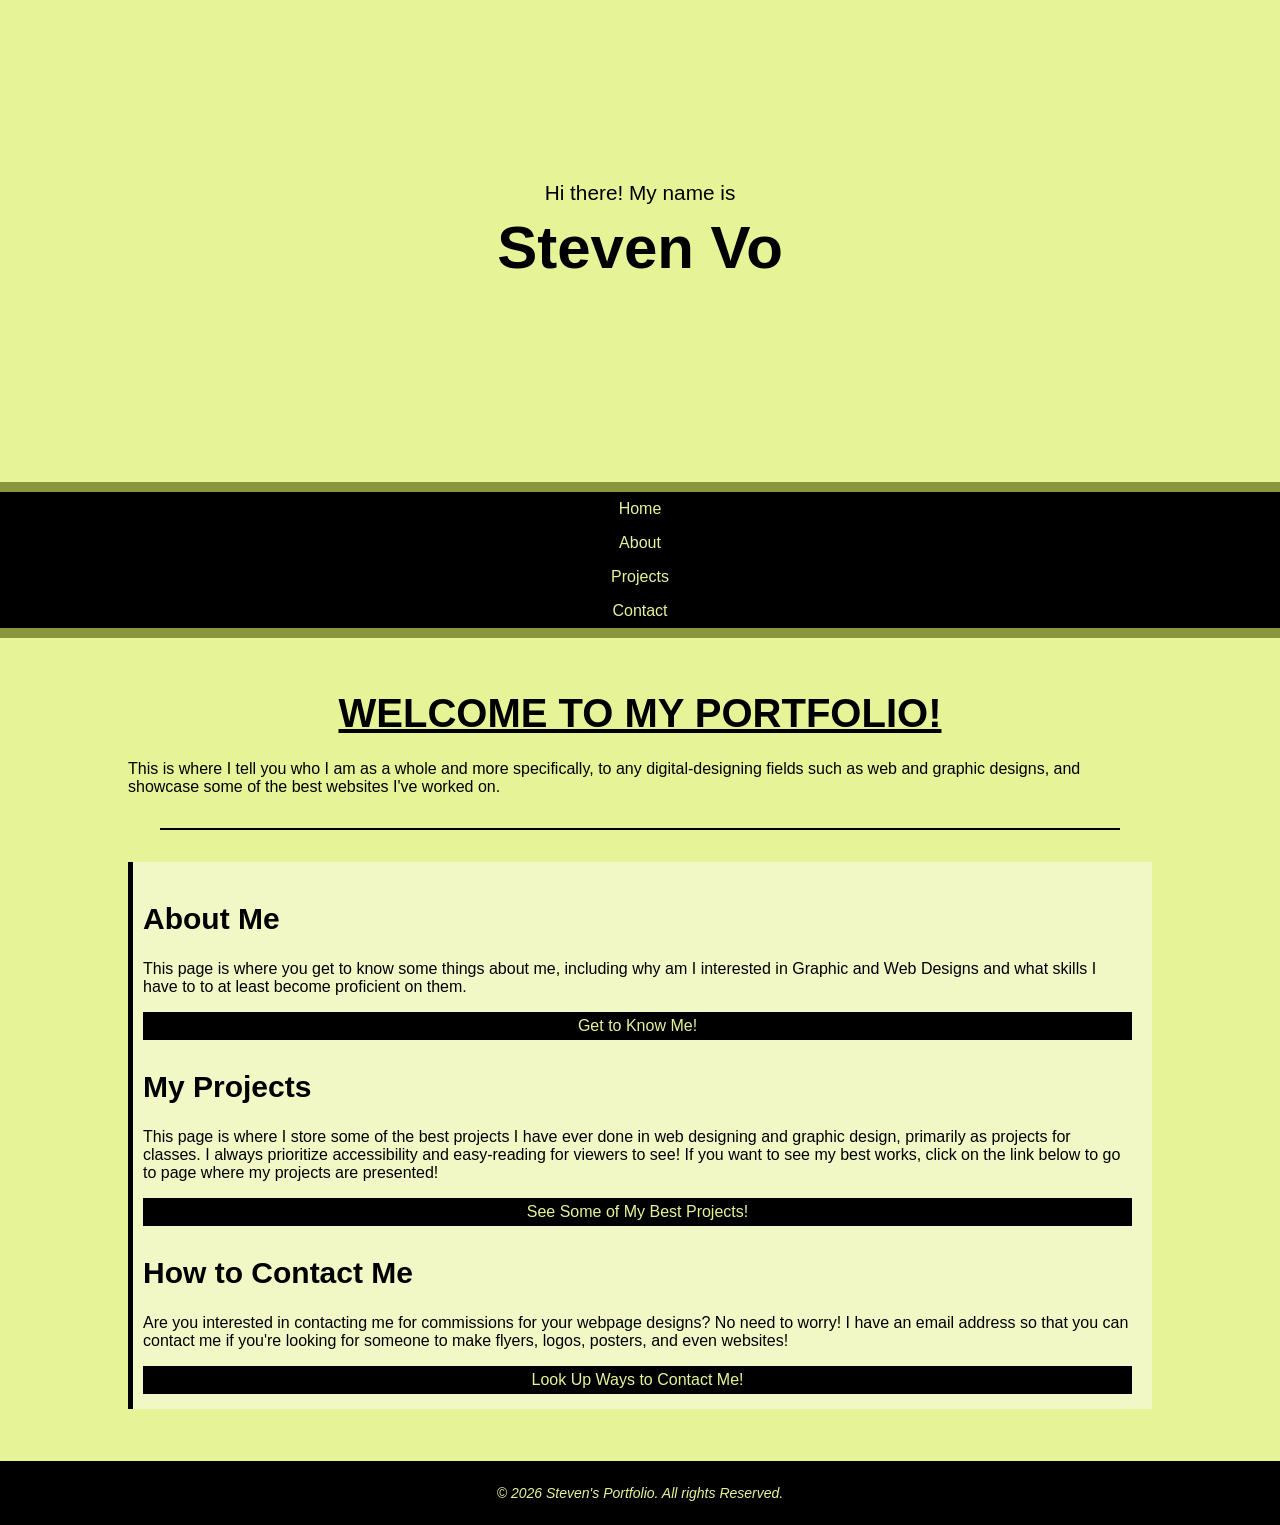
<file: index.html>
<head>
    <html lang="en">
    <meta charset="UTF-8">
    <link rel="stylesheet" type="text/css" href="style.css">
    <meta name="viewport" content="width=device-width, initial-scale=1.0">
    <title>Steven's Portfolio</title>
</head>

<body>
    <header>
        <p>Hi there! My name is</p>
        <h1>Steven Vo</h1>
    </header>
    <nav>
        <ul>
            <li><a href="index.html">Home</a></li>
            <li><a href="about.html">About</a></li>
            <li><a href="projects.html">Projects</a></li>
            <li><a href="contact.html">Contact</a></li>
        </ul>
    </nav>
    <main>
        <h2>Welcome to My Portfolio!</h2>
        <p>This is where I tell you who I am as a whole and more specifically, to any digital-designing fields such as web and graphic designs, and showcase some of the best websites I've worked on.</p>

        <hr>

        <div class="card-row">
            <section id="card">
                <h3>About Me</h3>
                <p>This page is where you get to know some things about me, including why am I interested in Graphic and Web Designs and what skills I have to to at least become proficient on them.</p>
                <a href="about.html">Get to Know Me!</a>
            </section>

            <section id="card">
                <h3>My Projects</h3>
                <p>This page is where I store some of the best projects I have ever done in web designing and graphic design, primarily as projects for classes. I always prioritize accessibility and easy-reading for viewers to see! If you want to see my best works, click on the link below to go to page where my projects are presented!</p>
                <a href="projects.html">See Some of My Best Projects!</a>
            </section>

            <section id="card">
                <h3>How to Contact Me</h3>
                <p>Are you interested in contacting me for commissions for your webpage designs? No need to worry! I have an email address so that you can contact me if you're looking for someone to make flyers, logos, posters, and even websites!</p>
                <a href="contact.html">Look Up Ways to Contact Me!</a>
            </section>
        </div>
    </main>
    <footer>
        <p>&copy; 2026 Steven's Portfolio. All rights Reserved.</p>
    </footer>
</body>
</file>
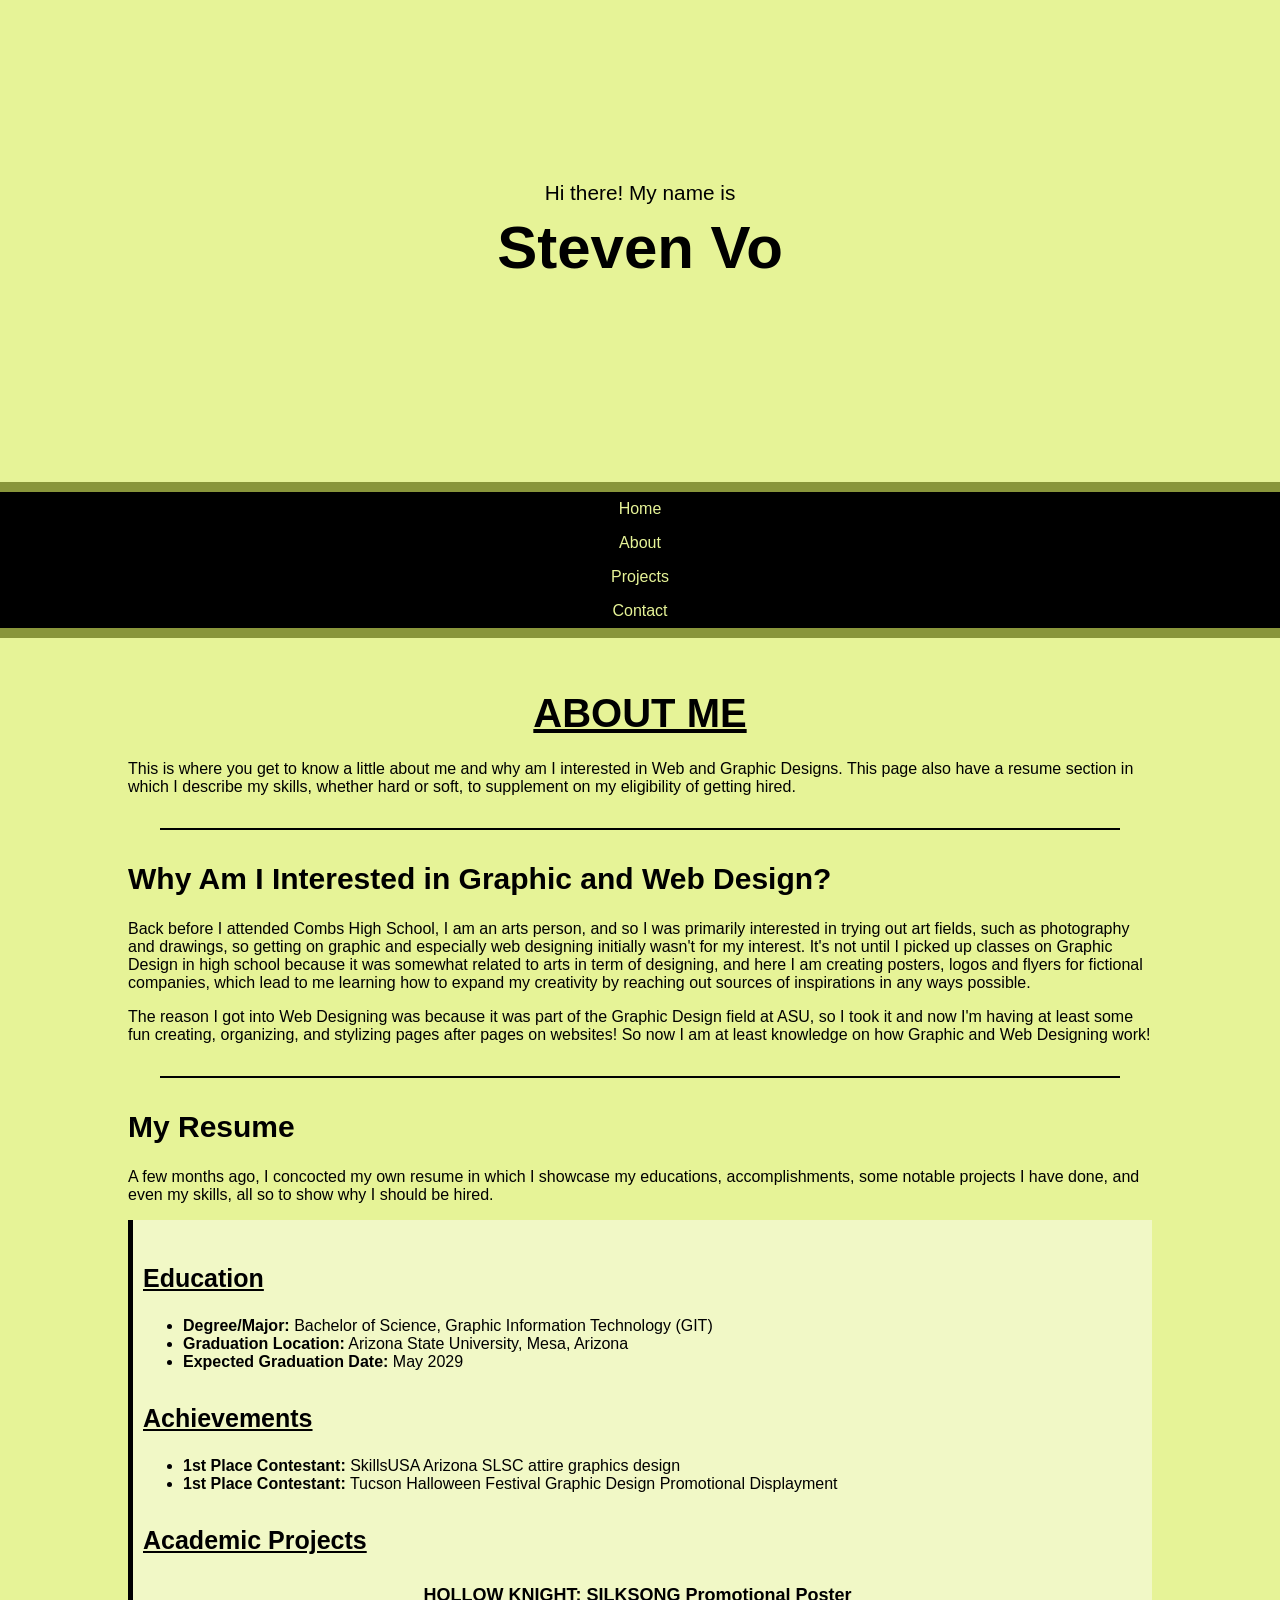
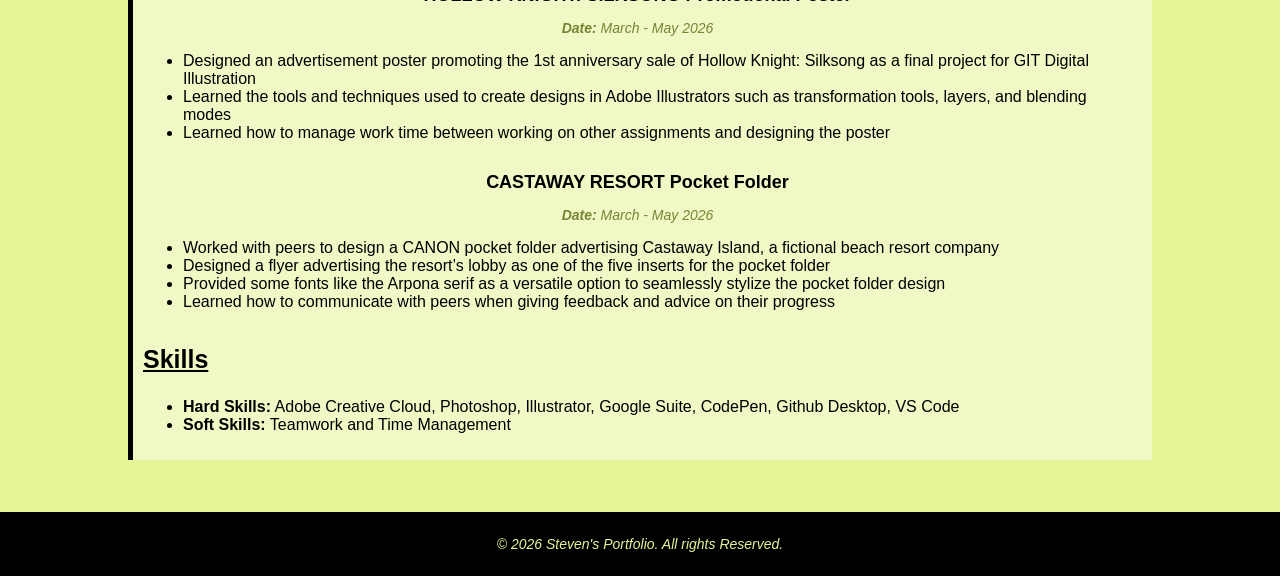
<file: about.html>
<head>
    <html lang="en">
    <meta charset="UTF-8">
    <link rel="stylesheet" type="text/css" href="style.css">
    <meta name="viewport" content="width=device-width, initial-scale=1.0">
    <title>Steven's Portfolio</title>
</head>

<body>
    <header>
        <p>Hi there! My name is</p>
        <h1>Steven Vo</h1>
    </header>
    <nav>
        <ul>
            <li><a href="index.html">Home</a></li>
            <li><a href="about.html">About</a></li>
            <li><a href="projects.html">Projects</a></li>
            <li><a href="contact.html">Contact</a></li>
        </ul>
    </nav>
    <main>
        <h2>About Me</h2>
        <p>This is where you get to know a little about me and why am I interested in Web and Graphic Designs. This page also have a resume section in which I describe my skills, whether hard or soft, to supplement on my eligibility of getting hired.</p>
        <hr>
        <section>
            <h3>Why Am I Interested in Graphic and Web Design?</h3>
            <p>Back before I attended Combs High School, I am an arts person, and so I was primarily interested in trying out art fields, such as photography and drawings, so getting on graphic and especially web designing initially wasn't for my interest. It's not until I picked up classes on Graphic Design in high school because it was somewhat related to arts in term of designing, and here I am creating posters, logos and flyers for fictional companies, which lead to me learning how to expand my creativity by reaching out sources of inspirations in any ways possible.</p>
            <p>The reason I got into Web Designing was because it was part of the Graphic Design field at ASU, so I took it and now I'm having at least some fun creating, organizing, and stylizing pages after pages on websites! So now I am at least knowledge on how Graphic and Web Designing work!</p>
        </section>
        <hr>
        <section>
            <h3>My Resume</h3>
            <p>A few months ago, I concocted my own resume in which I showcase my educations, accomplishments, some notable projects I have done, and even my skills, all so to show why I should be hired.</p>
            
            <div class="card-row">
                <section id="card">
                    <h4>Education</h4>
                    <ul>
                        <li><strong>Degree/Major:</strong> Bachelor of Science, Graphic Information Technology (GIT)</li>
                        <li><strong>Graduation Location:</strong> Arizona State University, Mesa, Arizona</li>
                        <li><strong>Expected Graduation Date:</strong> May 2029</li>
                    </ul>
                </section>
                <section id="card">
                    <h4>Achievements</h4>
                    <ul>
                        <li><strong>1st Place Contestant:</strong> SkillsUSA Arizona SLSC attire graphics design</li>
                        <li><strong>1st Place Contestant:</strong> Tucson Halloween Festival Graphic Design Promotional Displayment</li>
                    </ul>
                </section>
                <section id="card">
                    <h4>Academic Projects</h4>
                    <section>
                        <h5>HOLLOW KNIGHT: SILKSONG Promotional Poster</h5>
                        <p class="date"><strong>Date:</strong> March - May 2026</p>
                        <ul>
                            <li>Designed an advertisement poster promoting the 1st anniversary sale of Hollow Knight: Silksong as a final project for GIT Digital Illustration</li>
                            <li>Learned the tools and techniques used to create designs in Adobe Illustrators such as transformation tools, layers, and blending modes</li>
                            <li>Learned how to manage work time between working on other assignments and designing the poster</li>
                        </ul>
                    </section>
                    <section>
                        <h5>CASTAWAY RESORT Pocket Folder</h5>
                        <p class="date"><strong>Date:</strong> March - May 2026</p>
                        <ul>
                            <li>Worked with peers to design a CANON pocket folder advertising Castaway Island, a fictional beach resort company</li>
                            <li>Designed a flyer advertising the resort’s lobby as one of the five inserts for the pocket folder</li>
                            <li>Provided some fonts like the Arpona serif as a versatile option to seamlessly stylize the pocket folder design</li>
                            <li>Learned how to communicate with peers when giving feedback and advice on their progress</li>
                        </ul>
                    </section>
                </section>
                <section id="card">
                    <h4>Skills</h4>
                    <ul>
                        <li><strong>Hard Skills:</strong> Adobe Creative Cloud, Photoshop, Illustrator, Google Suite, CodePen, Github Desktop, VS Code</li>
                        <li><strong>Soft Skills:</strong> Teamwork and Time Management</li>
                    </ul>
                </section>
            </section>
        </div>
    </main>
    <footer>
        <p>&copy; 2026 Steven's Portfolio. All rights Reserved.</p>
    </footer>
</body>
</file>
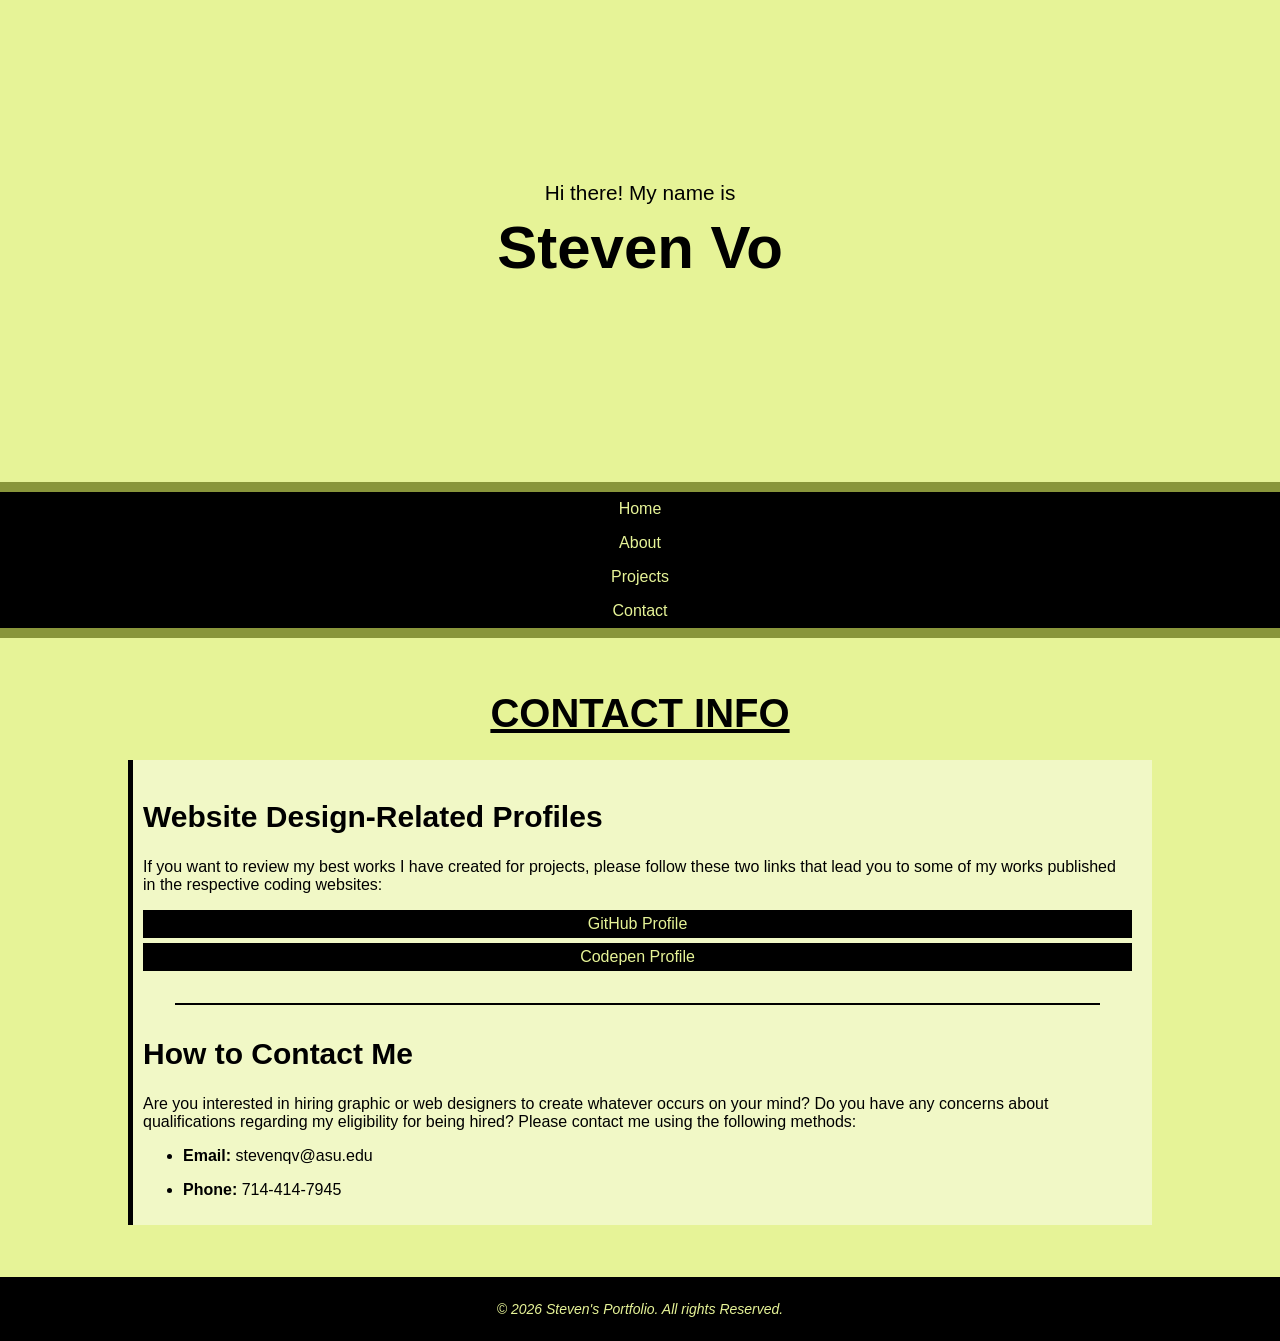
<file: contact.html>
<head>
    <html lang="en">
    <meta charset="UTF-8">
    <link rel="stylesheet" type="text/css" href="style.css">
    <meta name="viewport" content="width=device-width, initial-scale=1.0">
    <title>Steven's Portfolio</title>
</head>

<body>
    <header>
        <p>Hi there! My name is</p>
        <h1>Steven Vo</h1>
    </header>
    <nav>
        <ul>
            <li><a href="index.html">Home</a></li>
            <li><a href="about.html">About</a></li>
            <li><a href="projects.html">Projects</a></li>
            <li><a href="contact.html">Contact</a></li>
        </ul>
    </nav>
    <main>
            <h2>Contact Info</h2>
            <div class="card-row">
            <section>
                <h3>Website Design-Related Profiles</h3>
                <p>If you want to review my best works I have created for projects, please follow these two links that lead you to some of my works published in the respective coding websites:</p>
                <a href="https://github.com/stevenqv">GitHub Profile</a>
                <a href="https://codepen.io/Steven-Vo">Codepen Profile </a>
            </section>
            <hr>
            <section>
                <h3>How to Contact Me</h3>
                <p>Are you interested in hiring graphic or web designers to create whatever occurs on your mind? Do you have any concerns about qualifications regarding my eligibility for being hired? Please contact me using the following methods:</p>
                <ul>
                    <li><p><strong>Email:</strong> stevenqv@asu.edu</p></li>
                    <li><p><strong>Phone:</strong> 714-414-7945</p></li>
                </ul>
            </section>
        </div>
    </main>
    <footer>
        <p>&copy; 2026 Steven's Portfolio. All rights Reserved.</p>
    </footer>
</body>
</file>
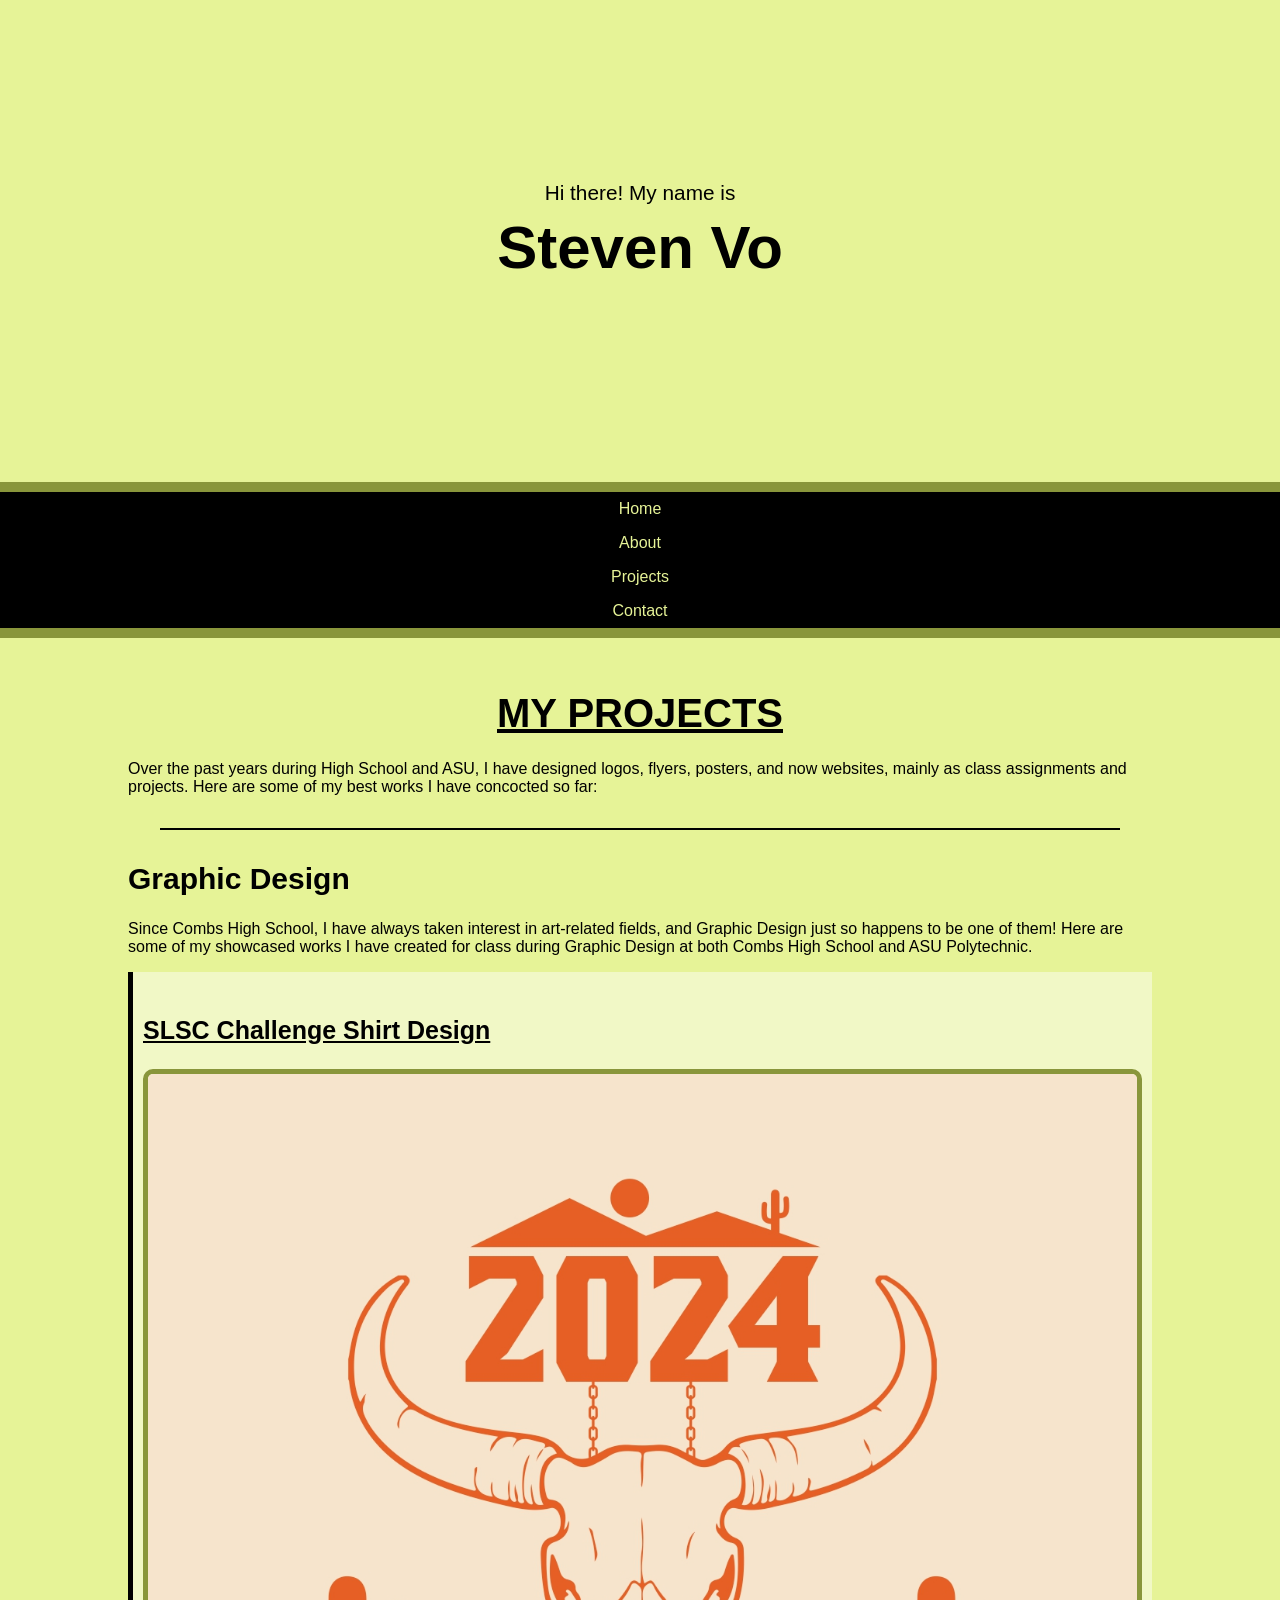
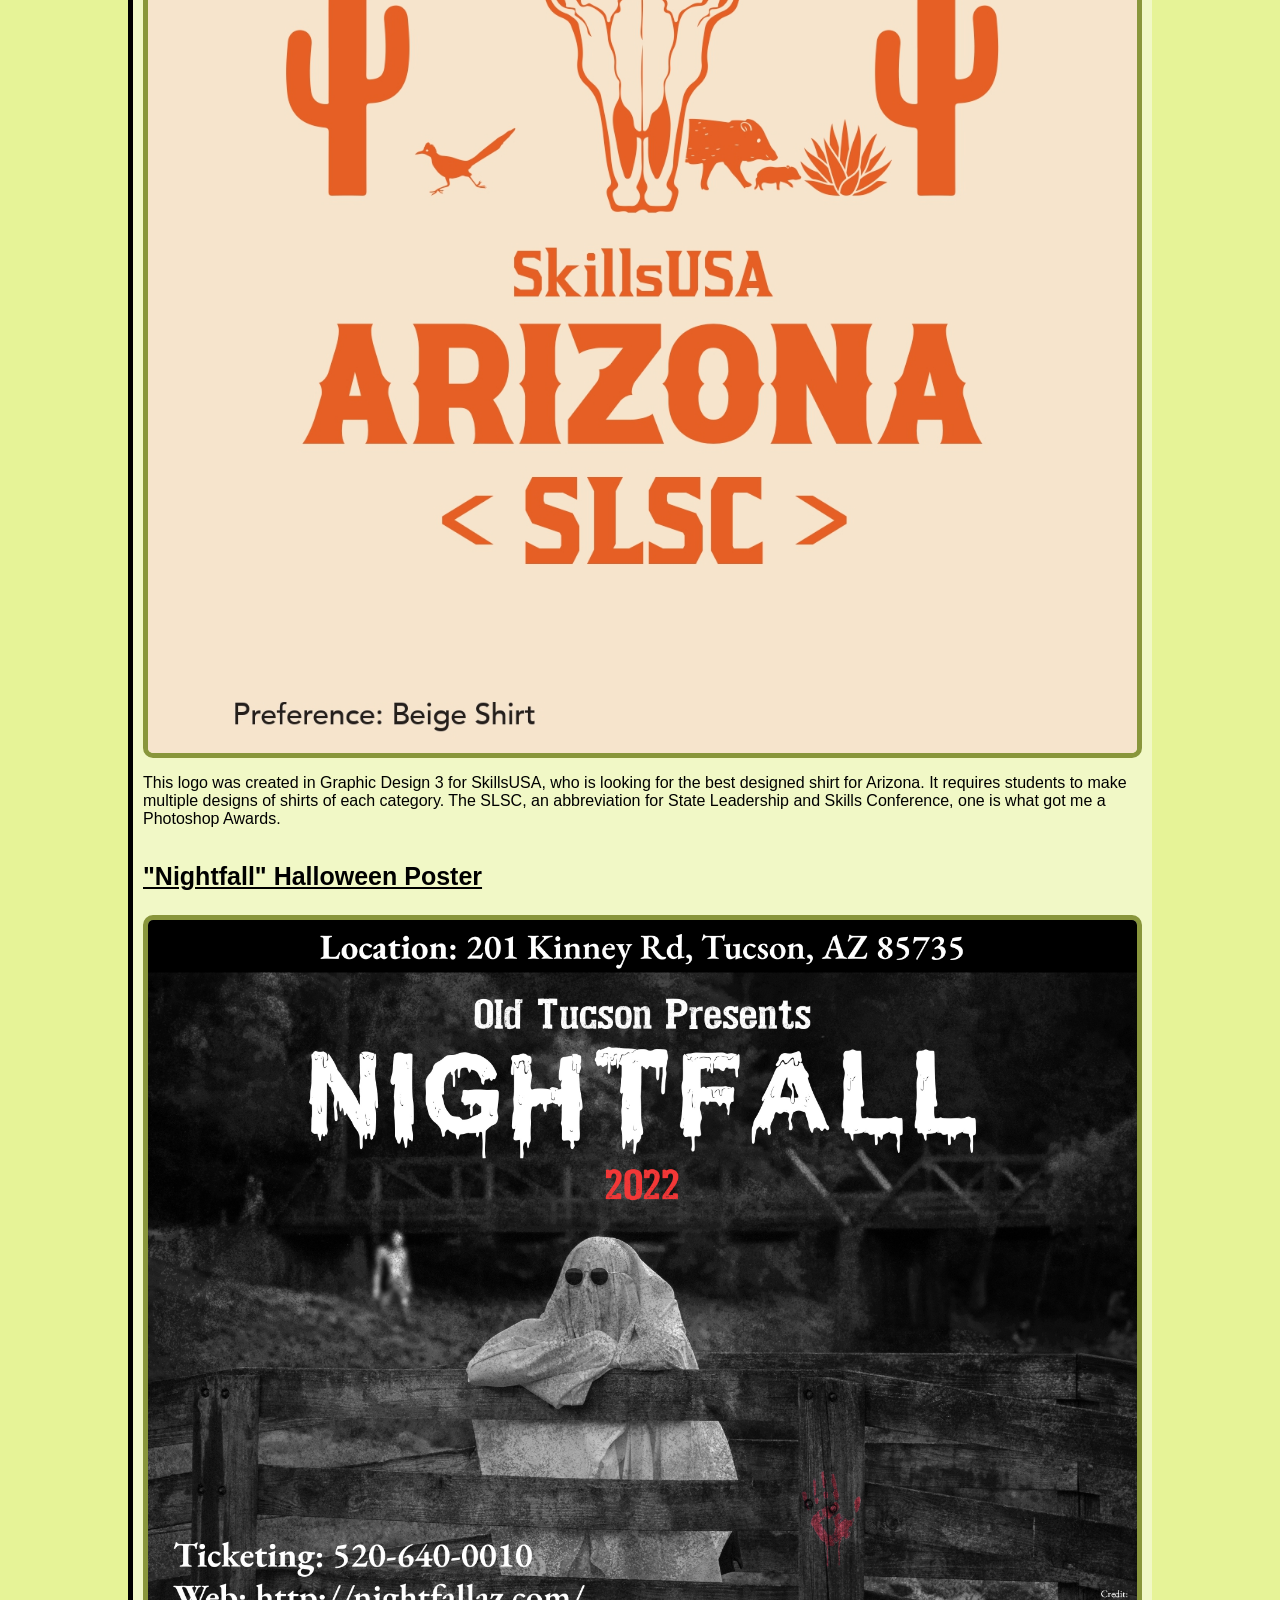
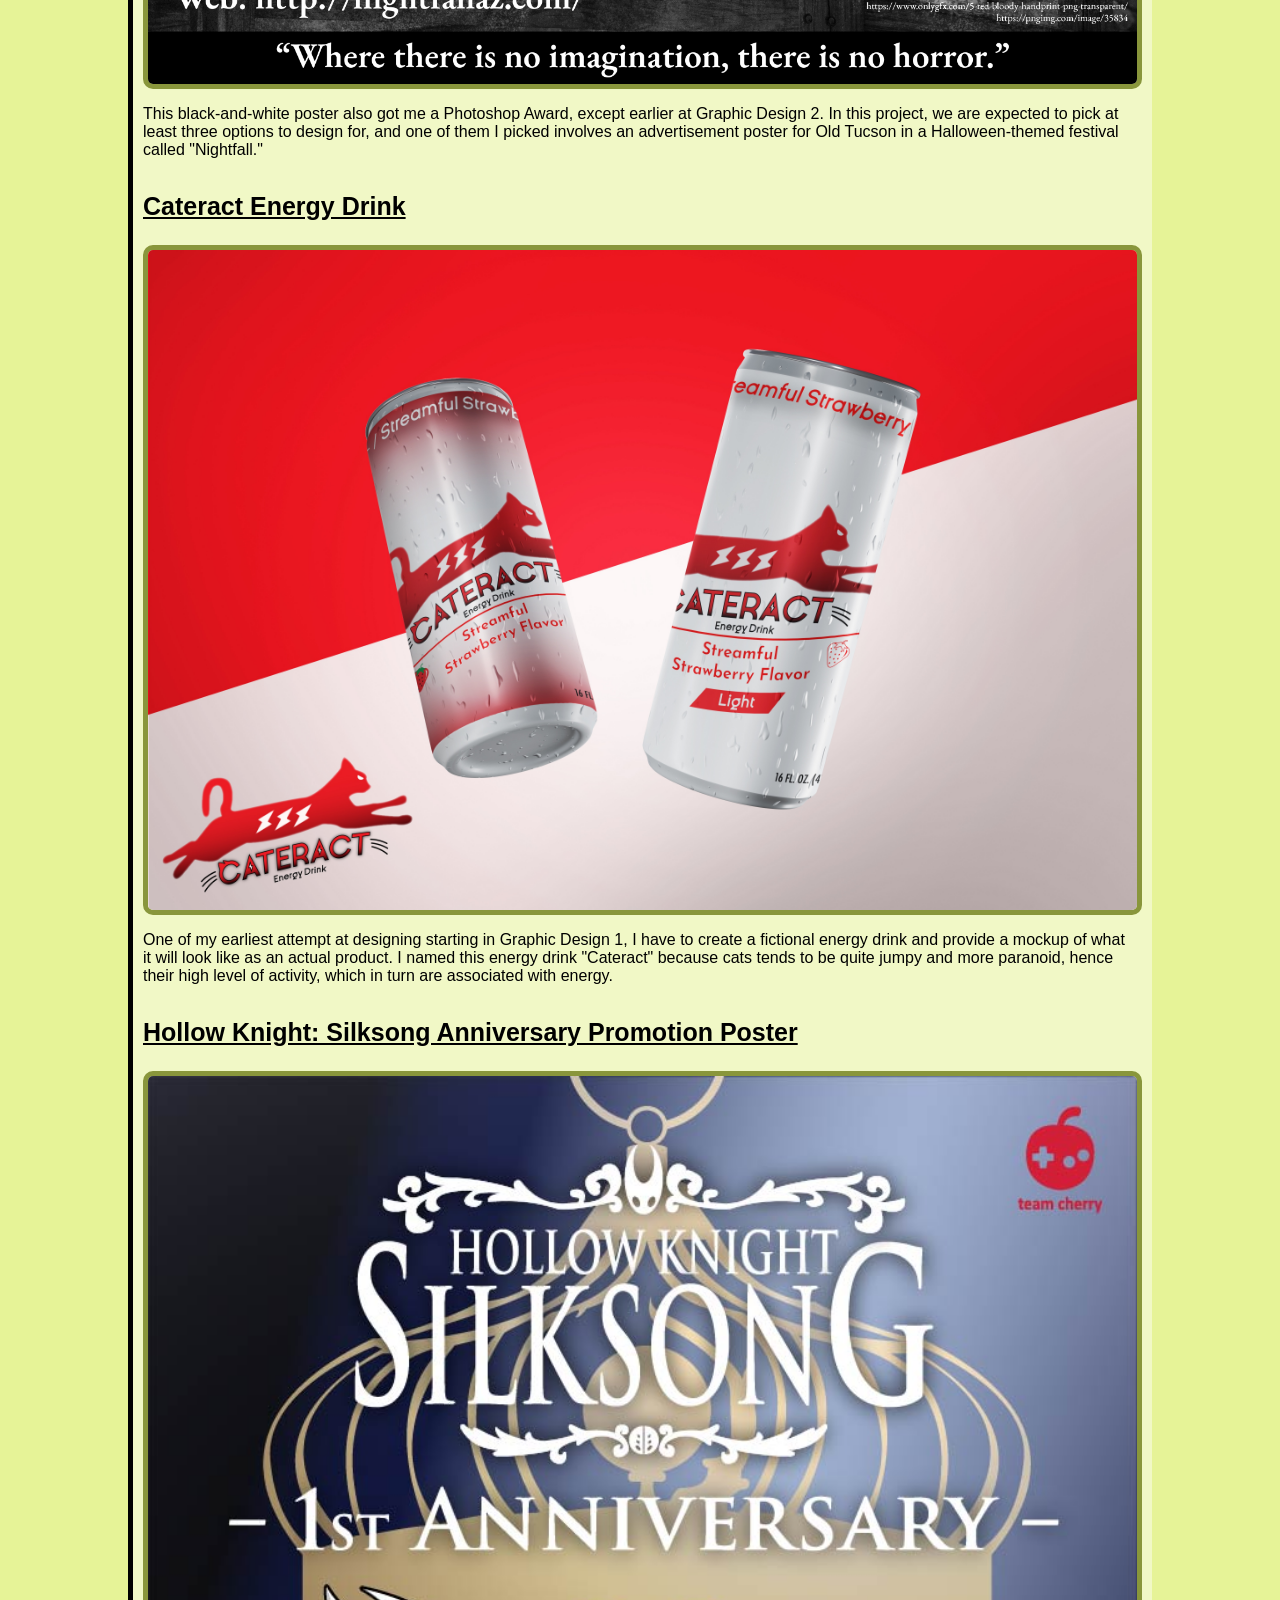
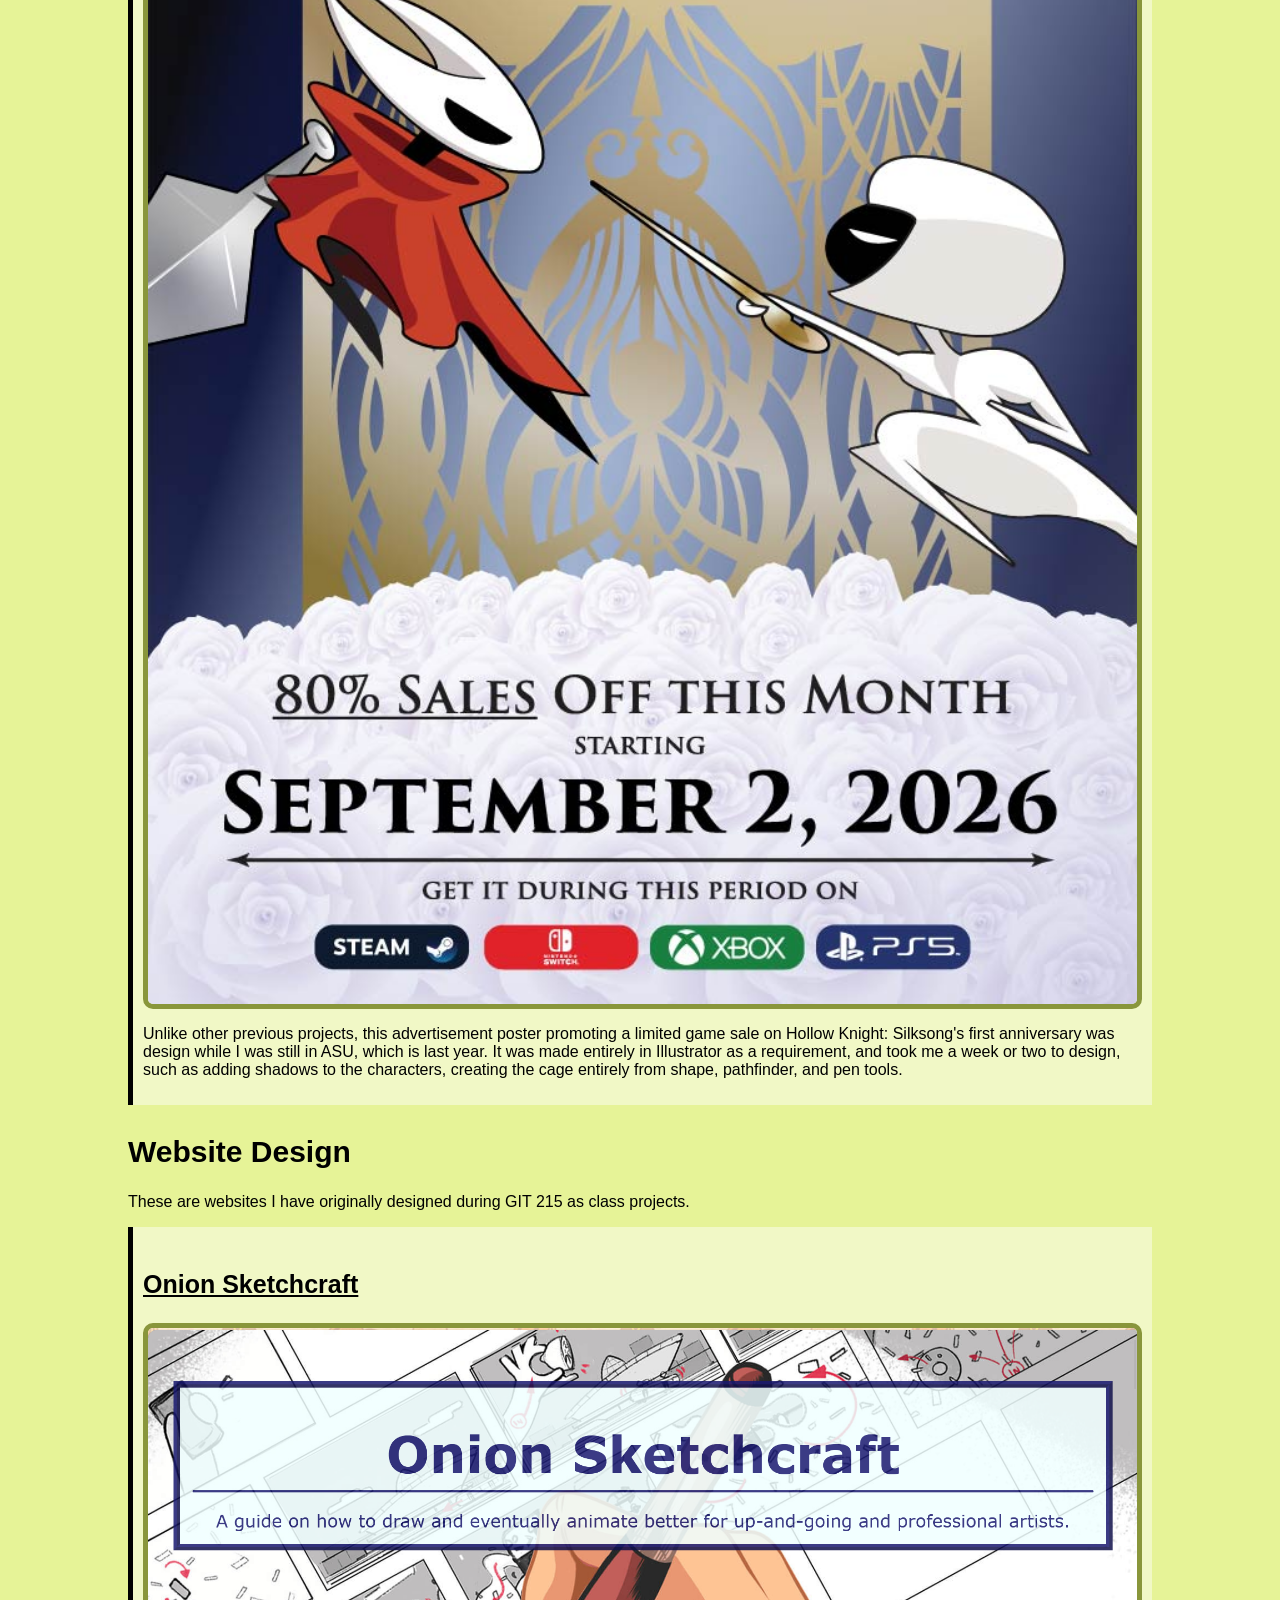
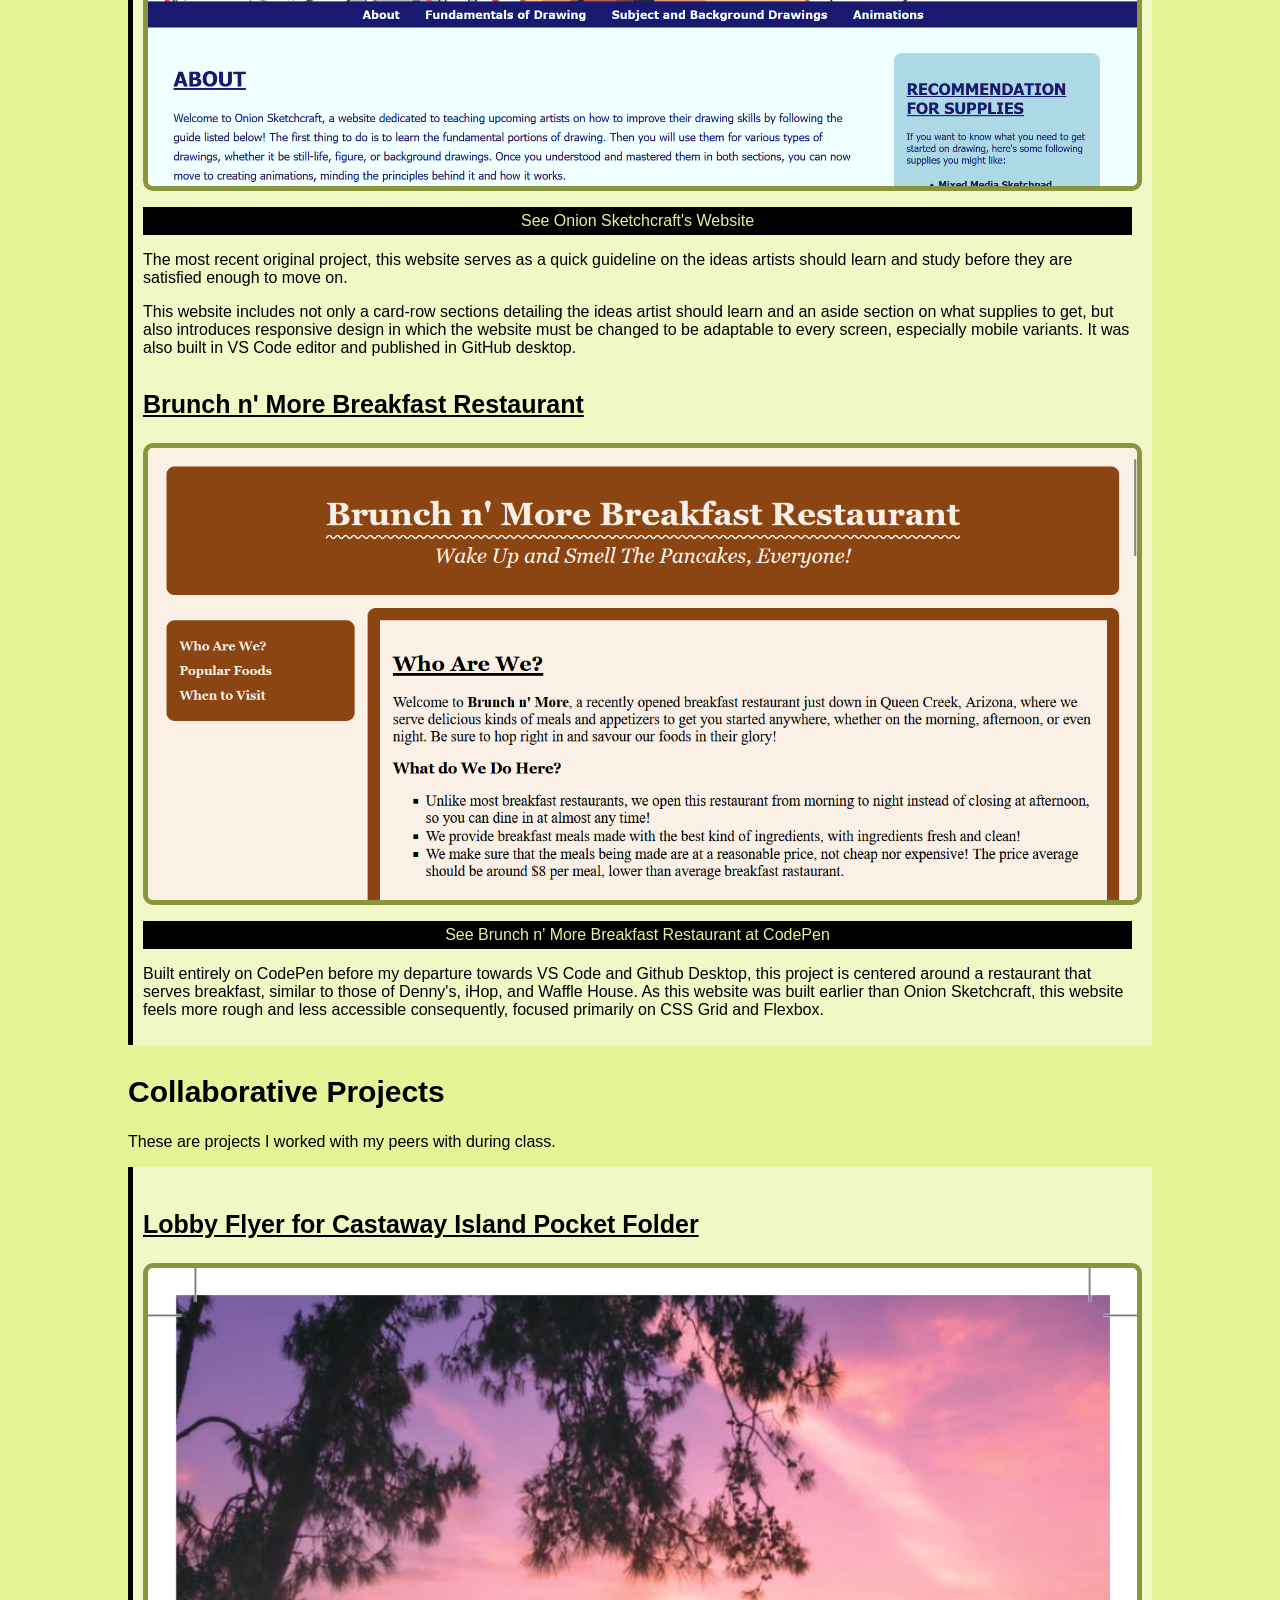
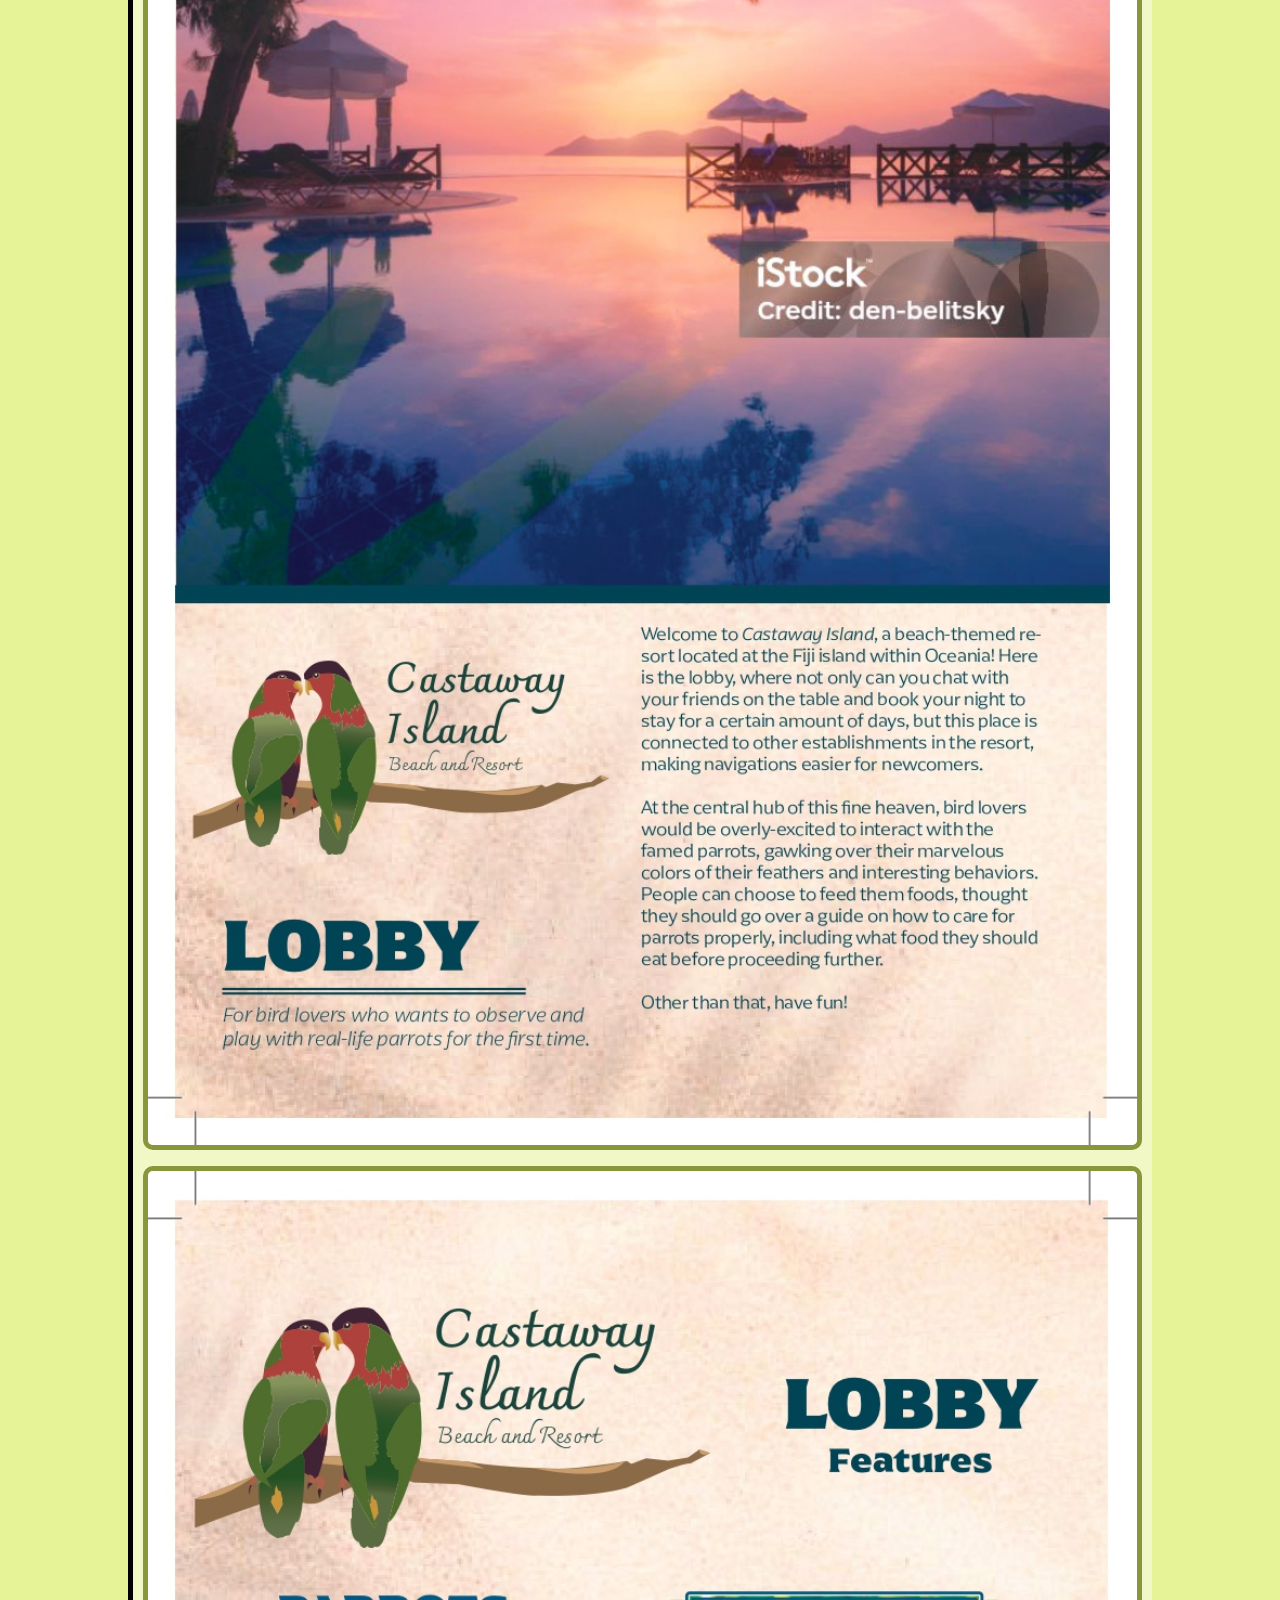
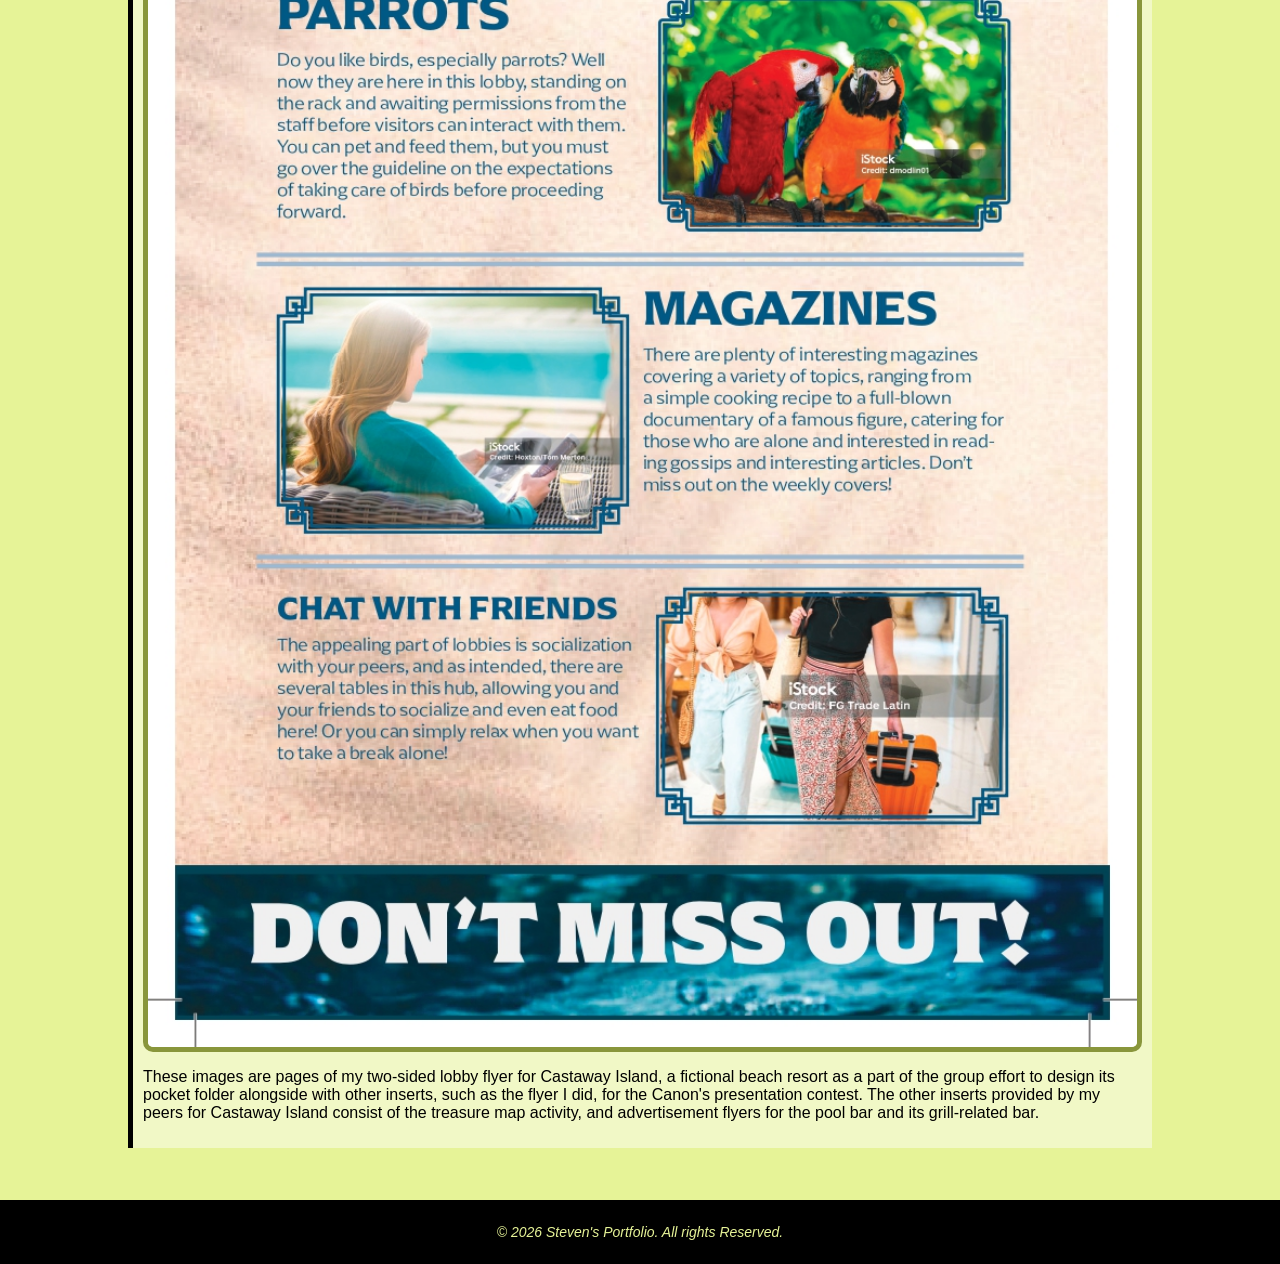
<file: projects.html>
<head>
    <html lang="en">
    <meta charset="UTF-8">
    <link rel="stylesheet" type="text/css" href="style.css">
    <meta name="viewport" content="width=device-width, initial-scale=1.0">
    <title>Steven's Portfolio</title>
</head>

<body>
    <header>
        <p>Hi there! My name is</p>
        <h1>Steven Vo</h1>
    </header>
    <nav>
        <ul>
            <li><a href="index.html">Home</a></li>
            <li><a href="about.html">About</a></li>
            <li><a href="projects.html">Projects</a></li>
            <li><a href="contact.html">Contact</a></li>
        </ul>
    </nav>
    <main>
        <section>
            <h2>My Projects</h2>
            <p>Over the past years during High School and ASU, I have designed logos, flyers, posters, and now websites, mainly as class assignments and projects. Here are some of my best works I have concocted so far:</p>
        </section>

        <hr>

        <section>
            <h3>Graphic Design</h3>
            <p>Since Combs High School, I have always taken interest in art-related fields, and Graphic Design just so happens to be one of them! Here are some of my showcased works I have created for class during Graphic Design at both Combs High School and ASU Polytechnic.</p>
                <div class="card-row">
                    <section id="card">
                        <h4>SLSC Challenge Shirt Design</h4>
                        <img src="project-images/SLSC-arizona-short.jpg" alt="A screenshot of the blue color-graded website labeled Onion Sketchcraft, with the image behind the header showing a hand drawing storyboard frames." width="250px">
                        <p>This logo was created in Graphic Design 3 for SkillsUSA, who is looking for the best designed shirt for Arizona. It requires students to make multiple designs of shirts of each category. The SLSC, an abbreviation for State Leadership and Skills Conference, one is what got me a Photoshop Awards.</p>
                    </section>
                    <section id="card">
                        <h4>"Nightfall" Halloween Poster</h4>
                        <img src="project-images/nightfall-poster.jpg" alt="A screenshot of the beige and brown colored website with the website's title in the header marked with the wave underline. On the right is the navigation bar, and on the left is the main content, starting with Who Are We section." width="250px">
                        <p>This black-and-white poster also got me a Photoshop Award, except earlier at Graphic Design 2. In this project, we are expected to pick at least three options to design for, and one of them I picked involves an advertisement poster for Old Tucson in a Halloween-themed festival called "Nightfall."</p>
                    </section>
                    <section id="card">
                        <h4>Cateract Energy Drink</h4>
                        <img src="project-images/cateract-energy-mockup.jpg" alt="Two cans of Cateract energy drinks, with the logo representing a cat with three electric bolts symbols imprinted. The left can shows a normal strawberry flavored drink, indicated by red fades around its rims, and the second one is its light variant, with no decorations seen on sight." width="250px">
                        <p>One of my earliest attempt at designing starting in Graphic Design 1, I have to create a fictional energy drink and provide a mockup of what it will look like as an actual product. I named this energy drink "Cateract" because cats tends to be quite jumpy and more paranoid, hence their high level of activity, which in turn are associated with energy.</p>
                    </section>
                    <section id="card">
                        <h4>Hollow Knight: Silksong Anniversary Promotion Poster </h4>
                        <img src="project-images/CP2_Vo (RGB).jpg" alt="The 1st Anniversary promotional poster featuring the fight between Hornet, the spider in red cloak, and Lace, the white-cladded spider. On the bottom reads: 80% sales off this month starting September 2, 2026." width="250px">
                        <p>Unlike other previous projects, this advertisement poster promoting a limited game sale on Hollow Knight: Silksong's first anniversary was design while I was still in ASU, which is last year. It was made entirely in Illustrator as a requirement, and took me a week or two to design, such as adding shadows to the characters, creating the cage entirely from shape, pathfinder, and pen tools.</p>
                    </section>
                </div>
        </section>
        <section>
            <h3>Website Design</h3>
            <p>These are websites I have originally designed during GIT 215 as class projects.</p>
                <div class="card-row">
                    <section id="card">
                        <h4>Onion Sketchcraft</h4>
                        <img src="project-images/Screenshot 2026-11-26 191108.png" alt="A beige background with the ox's skull being chained by the 2024 letters, worn with the logo of the desert. Between the skull is a roadrunner, a pair of javelinas, ferns, and cactuses. Below it is a text that reads: SkillsUSA ARIZONA SLSC." width="250px">
                        <a href="https://stevenqv.github.io/Vo-4-build/">See Onion Sketchcraft's Website</a>
                        <p>The most recent original project, this website serves as a quick guideline on the ideas artists should learn and study before they are satisfied enough to move on.</p>
                        <p>This website includes not only a card-row sections detailing the ideas artist should learn and an aside section on what supplies to get, but also introduces responsive design in which the website must be changed to be adaptable to every screen, especially mobile variants. It was also built in VS Code editor and published in GitHub desktop.</p>
                    </section>
                    <section id="card">
                        <h4>Brunch n' More Breakfast Restaurant</h4>
                        <img src="project-images/Screenshot 2026-11-26 191249.png" alt="A black-and-white poster showing a ghost resting on the fence, with the unknown entity roaming on the background. The title says: Old Tuscon Presents NIGHTFALL 2022. The top header says: Location: 201 Kinney Rd, Tucson, AZ 85735; the tagline on the bottom reads: Where there is no imagination, there is no horror." width="250px">
                        <a href="https://codepen.io/editor/Steven-Vo/pen/01a0fadd-936e-77a9-bb7c-74c729d630ff">See Brunch n' More Breakfast Restaurant at CodePen</a>
                        <p>Built entirely on CodePen before my departure towards VS Code and Github Desktop, this project is centered around a restaurant that serves breakfast, similar to those of Denny's, iHop, and Waffle House. As this website was built earlier than Onion Sketchcraft, this website feels more rough and less accessible consequently, focused primarily on CSS Grid and Flexbox.</p>
                    </section>
                </div>
        </section>
        <section>
            <h3>Collaborative Projects</h3>
            <p>These are projects I worked with my peers with during class.</p>
                <div class="card-row">
                    <section id="card">
                        <h4>Lobby Flyer for Castaway Island Pocket Folder</h4>
                        <img src="project-images/Lobby Flyer_pages-to-jpg-0001.jpg" alt="The first page of the lobby folder primarily shows the sunset beach on the first half of the page. The other half shows two parrots on the branch with the logo Castaway Island, alongside the title Lobby bolded." width="250px">
                        <img src="project-images/Lobby Flyer_pages-to-jpg-0002.jpg" alt="The second page showcases the features of the lobby, such as the including of real-life parrots, variety of magazines, and the intention of hanging out with friends. At the very bottom reads: DON'T MISS OUT!" width="250px">
                        <p>These images are pages of my two-sided lobby flyer for Castaway Island, a fictional beach resort as a part of the group effort to design its pocket folder alongside with other inserts, such as the flyer I did, for the Canon's presentation contest. The other inserts provided by my peers for Castaway Island consist of the treasure map activity, and advertisement flyers for the pool bar and its grill-related bar.</p>
                    </section>
                </div>
        </section>
    </main>
    <footer>
        <p>&copy; 2026 Steven's Portfolio. All rights Reserved.</p>
    </footer>
</body>
</file>
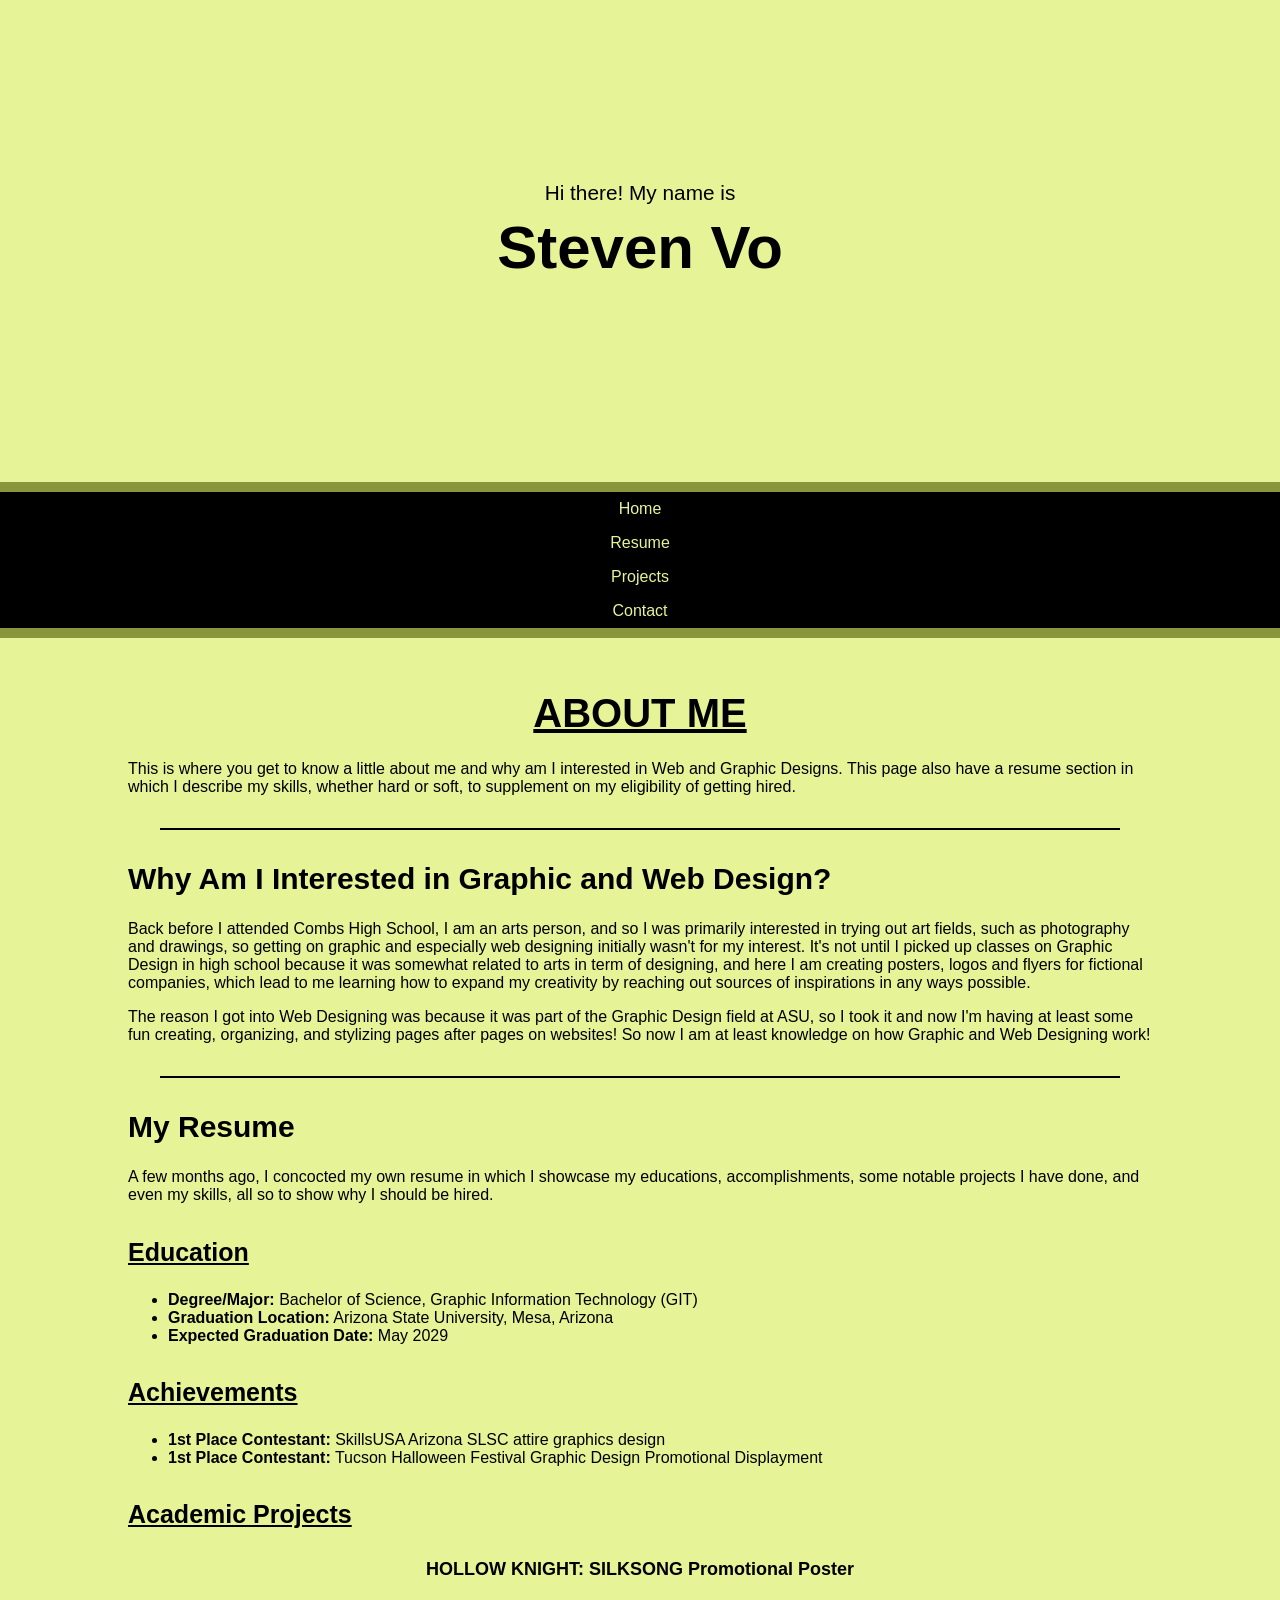
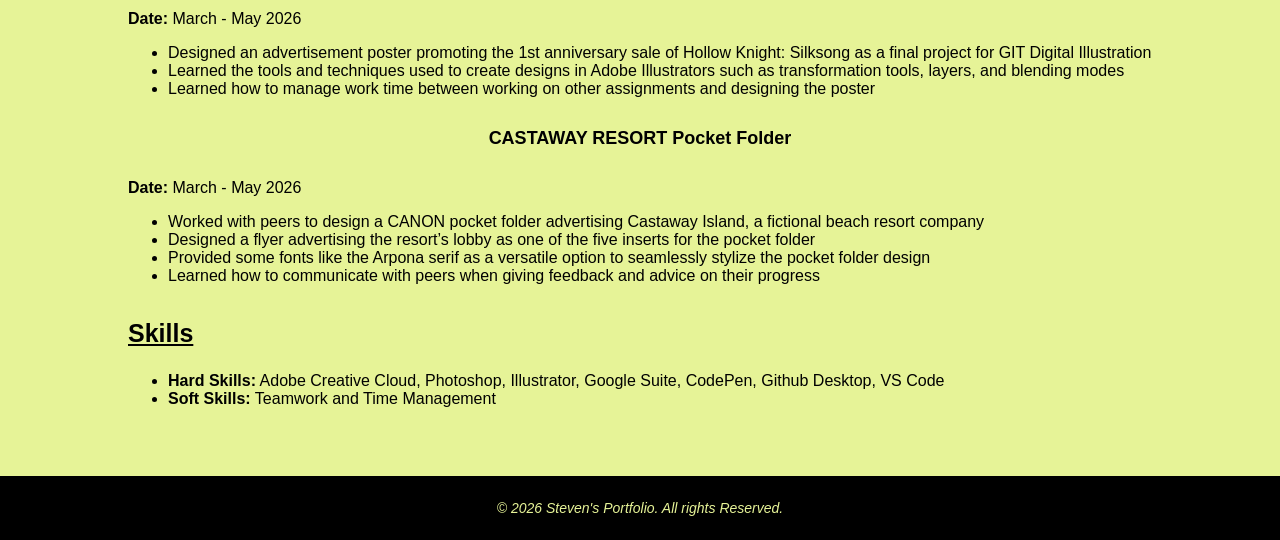
<file: resume.html>
<head>
    <html lang="en">
    <meta charset="UTF-8">
    <link rel="stylesheet" type="text/css" href="style.css">
    <meta name="viewport" content="width=device-width, initial-scale=1.0">
    <title>Steven's Portfolio</title>
</head>

<body>
    <header>
        <p>Hi there! My name is</p>
        <h1>Steven Vo</h1>
    </header>
    <nav>
        <ul>
            <li><a href="index.html">Home</a></li>
            <li><a href="resume.html">Resume</a></li>
            <li><a href="projects.html">Projects</a></li>
            <li><a href="contact.html">Contact</a></li>
        </ul>
    </nav>
    <main>
        <h2>About Me</h2>
        <p>This is where you get to know a little about me and why am I interested in Web and Graphic Designs. This page also have a resume section in which I describe my skills, whether hard or soft, to supplement on my eligibility of getting hired.</p>
        <hr>
        <section>
            <h3>Why Am I Interested in Graphic and Web Design?</h3>
            <p>Back before I attended Combs High School, I am an arts person, and so I was primarily interested in trying out art fields, such as photography and drawings, so getting on graphic and especially web designing initially wasn't for my interest. It's not until I picked up classes on Graphic Design in high school because it was somewhat related to arts in term of designing, and here I am creating posters, logos and flyers for fictional companies, which lead to me learning how to expand my creativity by reaching out sources of inspirations in any ways possible.</p>
            <p>The reason I got into Web Designing was because it was part of the Graphic Design field at ASU, so I took it and now I'm having at least some fun creating, organizing, and stylizing pages after pages on websites! So now I am at least knowledge on how Graphic and Web Designing work!</p>
        </section>
        <hr>
        <section>
            <h3>My Resume</h3>
            <p>A few months ago, I concocted my own resume in which I showcase my educations, accomplishments, some notable projects I have done, and even my skills, all so to show why I should be hired.</p>
            <section>
                <h4>Education</h4>
                <ul>
                    <li><strong>Degree/Major:</strong> Bachelor of Science, Graphic Information Technology (GIT)</li>
                    <li><strong>Graduation Location:</strong> Arizona State University, Mesa, Arizona</li>
                    <li><strong>Expected Graduation Date:</strong> May 2029</li>
                </ul>
            </section>
            <section>
                <h4>Achievements</h4>
                <ul>
                    <li><strong>1st Place Contestant:</strong> SkillsUSA Arizona SLSC attire graphics design</li>
                    <li><strong>1st Place Contestant:</strong> Tucson Halloween Festival Graphic Design Promotional Displayment</li>
                </ul>
            </section>
            <section>
                <h4>Academic Projects</h4>
                <section>
                    <h5>HOLLOW KNIGHT: SILKSONG Promotional Poster</h5>
                    <p><strong>Date:</strong> March - May 2026</p>
                    <ul>
                        <li>Designed an advertisement poster promoting the 1st anniversary sale of Hollow Knight: Silksong as a final project for GIT Digital Illustration</li>
                        <li>Learned the tools and techniques used to create designs in Adobe Illustrators such as transformation tools, layers, and blending modes</li>
                        <li>Learned how to manage work time between working on other assignments and designing the poster</li>
                    </ul>
                </section>
                <section>
                    <h5>CASTAWAY RESORT Pocket Folder</h5>
                    <p><strong>Date:</strong> March - May 2026</p>
                    <ul>
                        <li>Worked with peers to design a CANON pocket folder advertising Castaway Island, a fictional beach resort company</li>
                        <li>Designed a flyer advertising the resort’s lobby as one of the five inserts for the pocket folder</li>
                        <li>Provided some fonts like the Arpona serif as a versatile option to seamlessly stylize the pocket folder design</li>
                        <li>Learned how to communicate with peers when giving feedback and advice on their progress</li>
                    </ul>
                </section>
            </section>
            <section>
                <h4>Skills</h4>
                <ul>
                    <li><strong>Hard Skills:</strong> Adobe Creative Cloud, Photoshop, Illustrator, Google Suite, CodePen, Github Desktop, VS Code</li>
                    <li><strong>Soft Skills:</strong> Teamwork and Time Management</li>
                </ul>
            </section>
        </section>
    </main>
    <footer>
        <p>&copy; 2026 Steven's Portfolio. All rights Reserved.</p>
    </footer>
</body>
</file>
<file: style.css>
/*============== MOBILE FIRST =================*/

html{
    scroll-behavior: smooth;
}

body {
    background-color: #e6f397;
    font-family: 'Gill Sans', 'Gill Sans MT', Calibri, 'Trebuchet MS', sans-serif;
    margin:0px;
}

/*=======Header========*/

header {
    text-align: center;
    padding: 10rem 2rem 10rem 2rem;
}

header p {
    margin-bottom: -2rem;
    font-size: 1.3rem;
}

h1 {
    font-family:Arial, Helvetica, sans-serif;
    font-size: 3.5rem;
    font-size: 60px;
}

/*=======Navigation========*/

nav{
    border-bottom: 10px solid #89963b;
    border-top: 10px solid #89963b;
}

nav ul{
    display: flex;
    list-style: none;
    margin: 0px;
    padding: 0px;
    flex-direction: column;
    background-color: black;
}

nav a{
    text-align: center;
    text-decoration: none;
    display:block;
    color: #e6f397;
    padding: 0.5rem 1rem 0.5rem 1rem;
}

nav a:hover {
  background-color: #e6f397;
  color: black;
}

/*=======Main Content========*/
main {
    width: 80%;
    margin: 0 auto;
    padding: 20px;
    border-radius: 10px;
}

main hr {
    border: 1px solid black;
    margin: 2rem;
}

h2 {
    font-size: 40px;
    text-transform: uppercase;
    margin-bottom: 1.5rem;
    text-decoration: underline;
    text-align: center;
}

h3 {
    font-size: 30px;
    margin-bottom: 1.5rem;
}

h4{
    font-size: 25px;
    text-decoration: underline;
    margin-bottom: 1.5rem;
}

h5{
    font-size: 18px;
    text-align: center;
}

main img {
  display: block;
  width: 100%;
  height: auto;
  margin-bottom: 1rem;
  border: 5px solid #89963b;
  border-radius: 10px;
}

main a {
    display:block;
    text-decoration: none;
    background-color: black;
    color: #e6f397;
    padding: 5px;
    margin: 5px 0px 5px 0px;
    text-align: center;
}

main a:hover {
  background-color: #e6f397;
  color: black;
  border: 2px solid #89963b;
}

.date {
    text-align: center;
    font-style: italic;
    font-size: 14px;
    margin-top: -1rem;
    color: #788434;
}

/*=======Card-Row========*/

.card-row {
    background-color: #f1f8c6;
    padding: 10px 20px 10px 10px;
    border-left: 5px solid black;
}

/*=======Footer========*/

footer{
    text-align: center;
    font-style: oblique;
    color: e6f397;
    background-color: black;
    padding: 10px 0px 10px 0px;
    margin-top: 2rem;
    font-size: 14px;
}

/*============== MEDIA QUERY #1 =================*/
</file>
